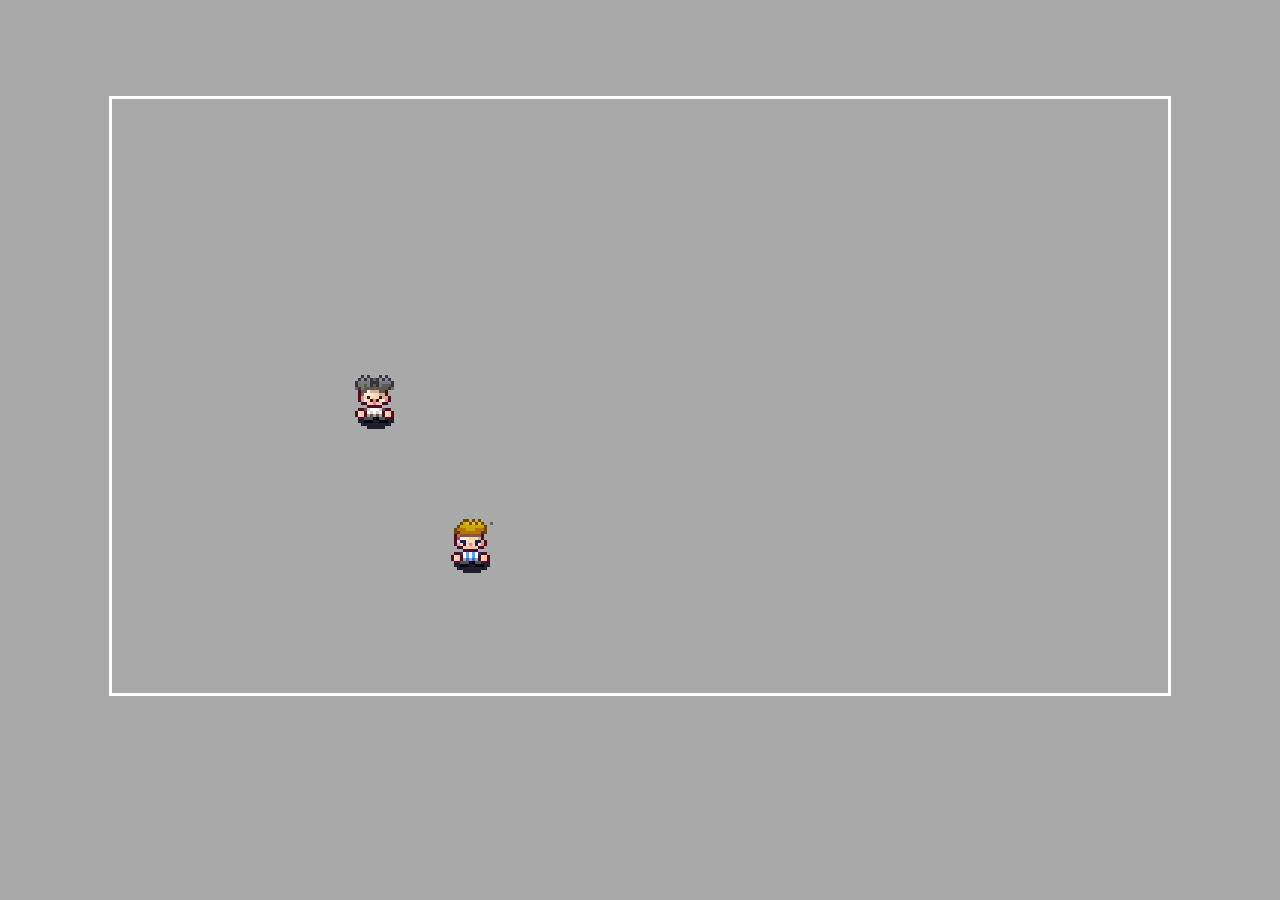
<file: index.html>
<!DOCTYPE html>
<html>
<head>
    <title>Pirmas RPG Zaidimas</title>
    <link href="styles.css" type="text/css" rel="stylesheet">
    </head>
    <body>
    <div class="game-container">
     <canvas class="game-canvas" width="352" height="198"></canvas>
    </div>

    <!--Scriptai-->
    <script src="Overworld.js"></script>
    <script src="GameObject.js"></script>
    <script src="Sprite.js"></script>
    <script src="OverworldMap.js"></script>
    <script src="init.js"></script>
   </body>
</html>
</file>
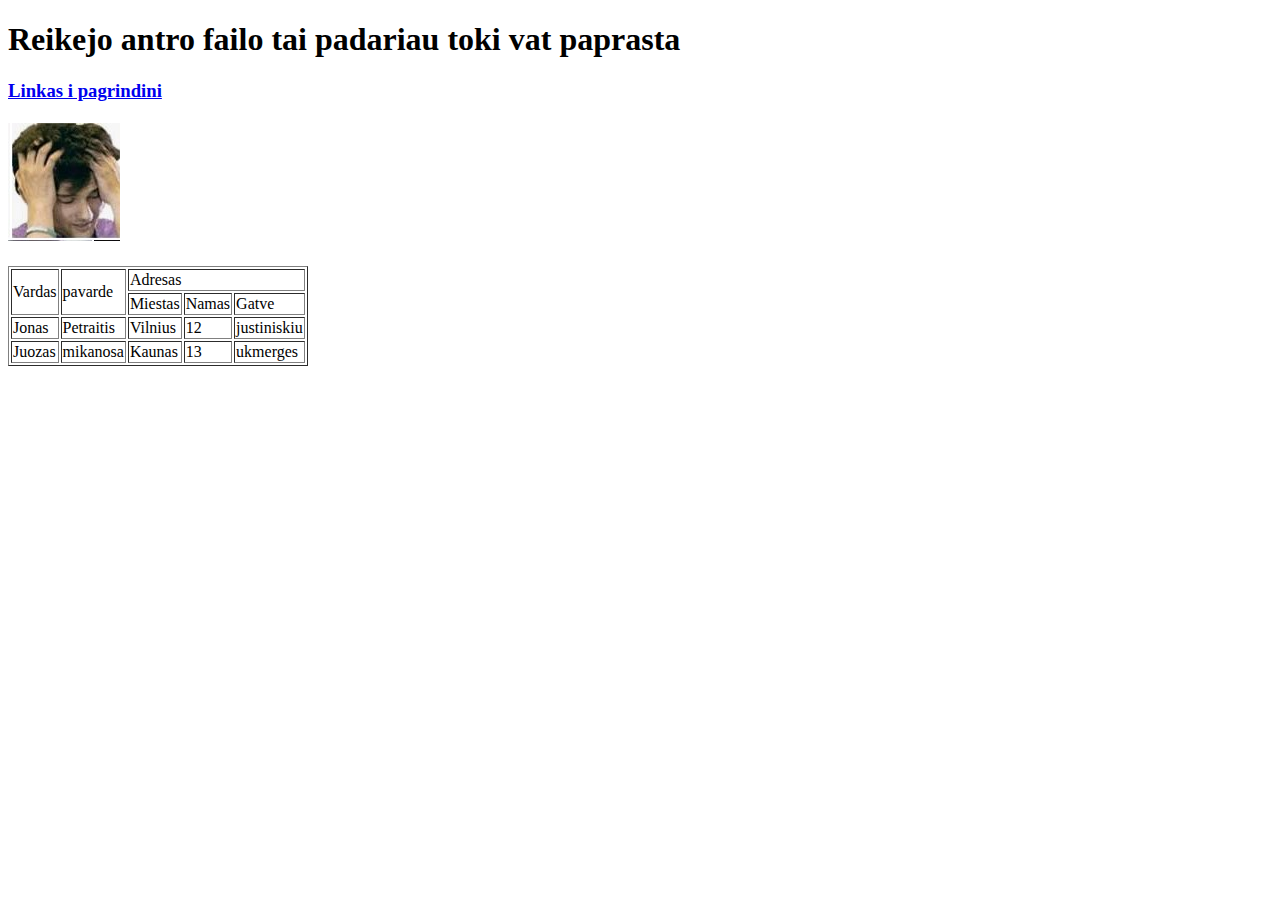
<file: 2failas.html>
<!doctype html>
<html>
    <head><title>Pirmas puslapis</title>
    </head>
<body><h1>Reikejo antro failo tai padariau toki vat paprasta</h1></html>
<h3><a href="file:///C:/Users/Reaper/Desktop/Klas%C4%97s%20darbas/Linkai.html">Linkas i pagrindini</a></h3>
<h4><img src="images/Screenshot_16.jpg"></h4>
<table border="1">
    <tr>
        <td rowspan="2">Vardas</td>
        <td rowspan="2">pavarde</td>
        <td colspan="3">Adresas</tr>
     <tr>
        <td>Miestas</td>
        <td>Namas</td>
        <td>Gatve</td></tr>
     <tr>
     <td>Jonas</td>
     <td>Petraitis</td>
     <td>Vilnius</td>
     <td>12</td>
     <td>justiniskiu</td>  
     </tr>
     <tr>
     <td>Juozas</td>
     <td>mikanosa</td>
     <td>Kaunas</td>
     <td>13</td>
     <td>ukmerges</td></tr></table>
</file>
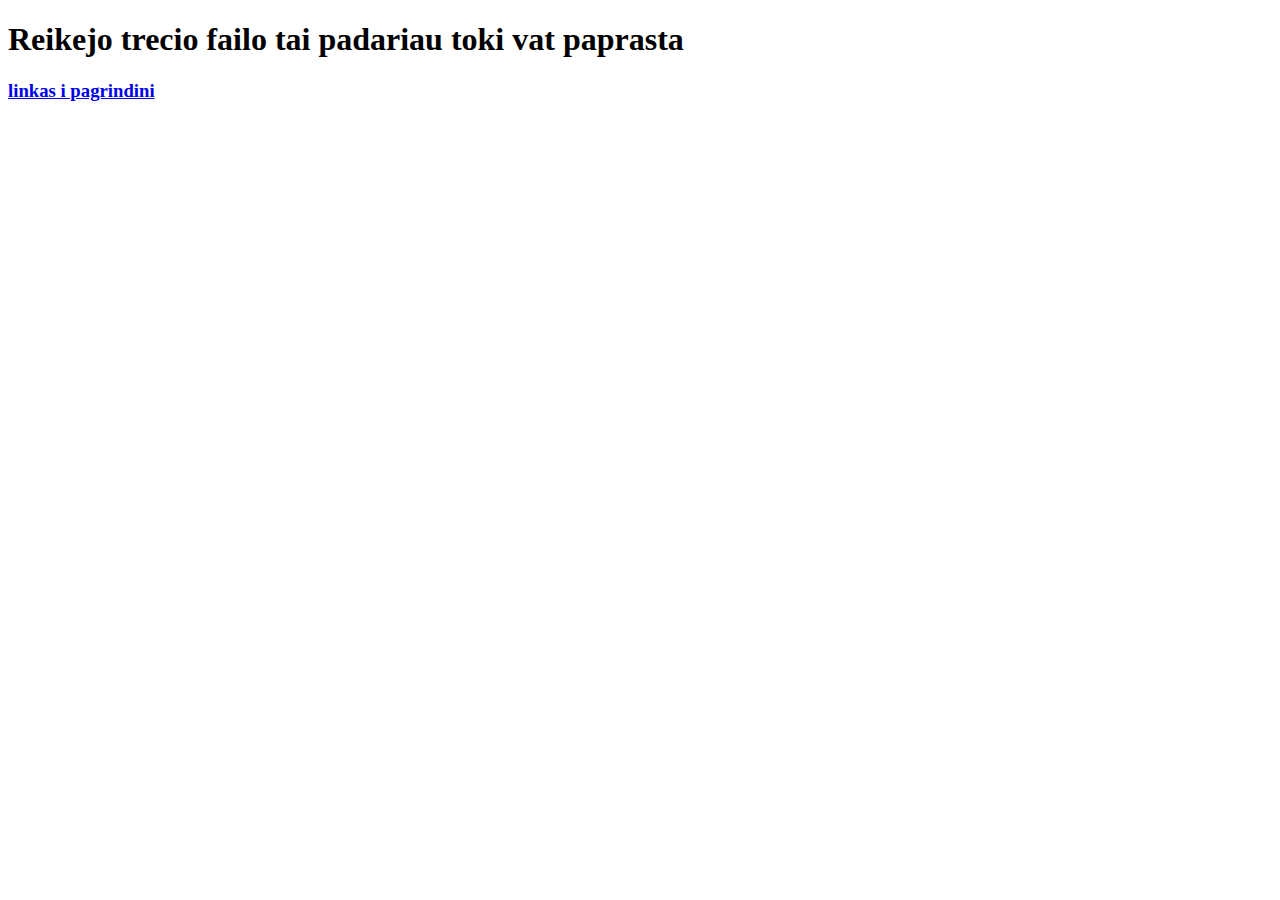
<file: 3failas.html>
<!doctype html>
<html>
    <head><title>Pirmas puslapis</title></head>
    <body><h1>Reikejo trecio failo tai padariau toki vat paprasta</h1>
        <h3>
            <p><a href="file:///C:/Users/Reaper/Desktop/Klas%C4%97s%20darbas/Linkai.html">linkas i pagrindini</a></p>
        </h3>
</file>
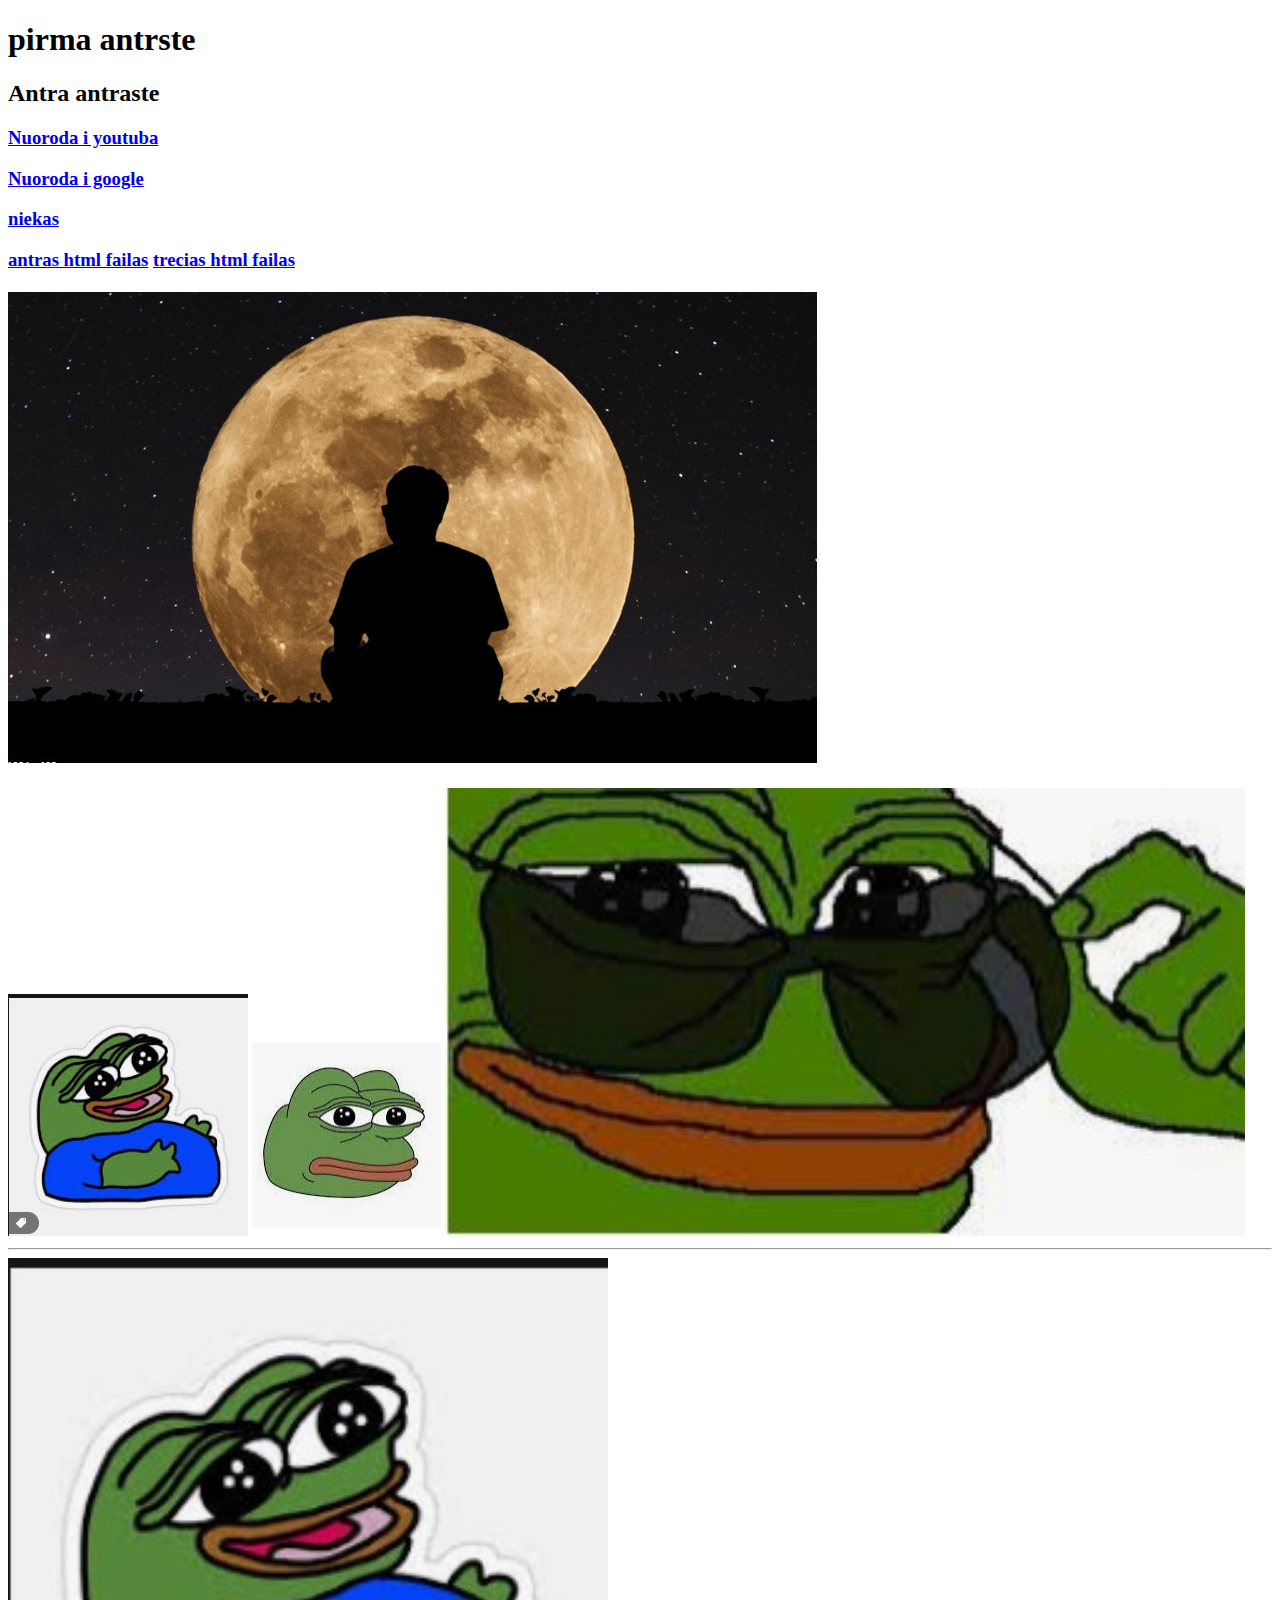
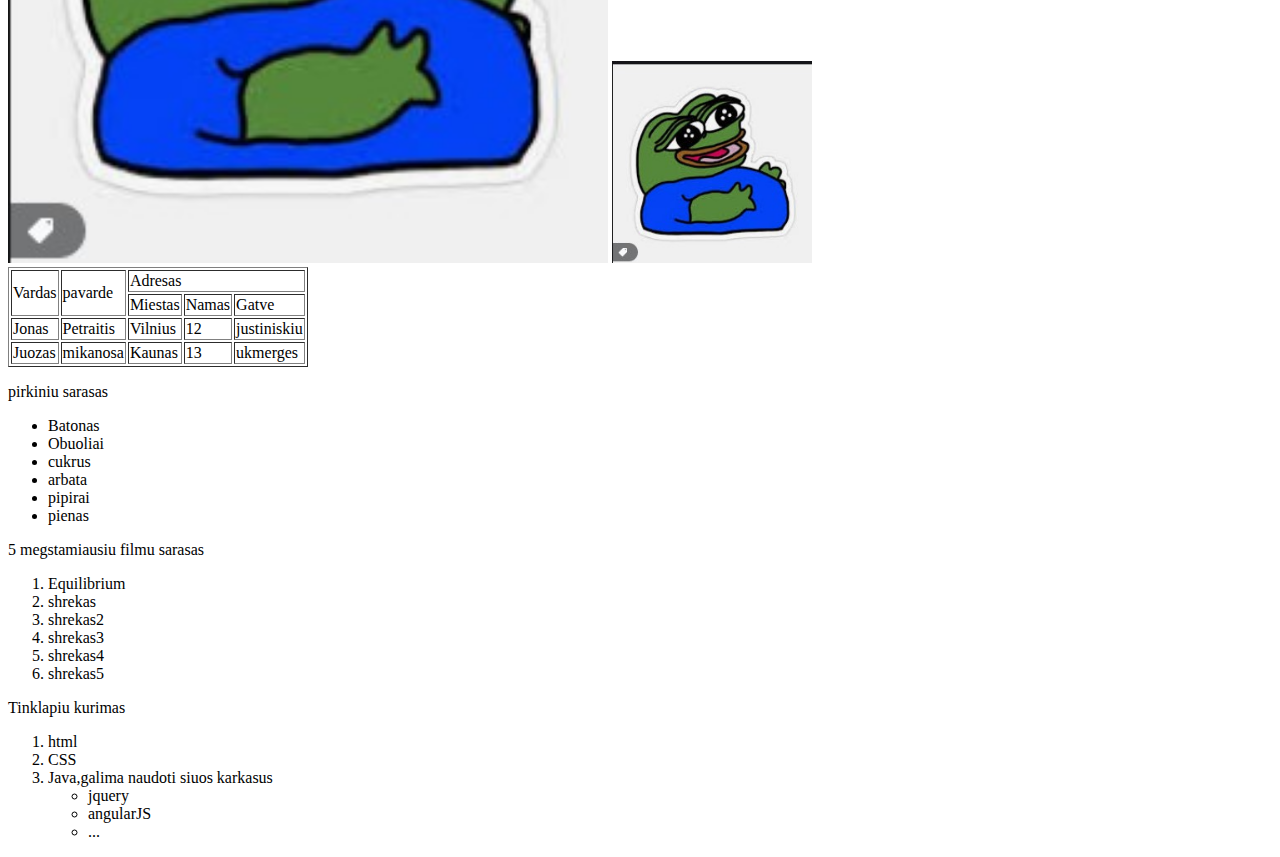
<file: Linkai.html>
<!doctype html>
<html>
    <head>
        <title>Puslapio linkai</title>
    </head>
    <body><h1>pirma antrste</h1>
          <h2>Antra antraste</h2>
          <h3><p><a href="https://www.youtube.com/">Nuoroda i youtuba</a></p>
         <a href="https://www.google.com/" target="_blank">Nuoroda i google</a></p>
         <a href="#">niekas</a></p>
   
         <a href="file:///C:/Users/Reaper/Desktop/Klas%C4%97s%20darbas/2failas.html">antras html failas</a>
         <a href="file:///C:/Users/Reaper/Desktop/Klas%C4%97s%20darbas/3failas.html">trecias html failas</a> 
</h3>
<h4><img src="images/Screenshot_9.jpg"></h4>
    <picture>
        <img src="images/Screenshot_5.jpg" alt="Pepe" style="width:auto;">
    </picture>
     <a href="https://www.google.com/"><img src="images/Screenshot_12.jpg"></a>
     </h4>
     <a href="images/Screenshot_13.jpg"> <img src="images/Screenshot_13.jpg" width="800" alt="picture"> </a>

     <hr><img src="images/Screenshot_5.jpg" width="600"/>
         <img src="images/Screenshot_5.jpg" width="200"/></hr>
       <table border="1">
       <tr>
           <td rowspan="2">Vardas</td>
           <td rowspan="2">pavarde</td>
           <td colspan="3">Adresas</tr>
        <tr>
           <td>Miestas</td>
           <td>Namas</td>
           <td>Gatve</td></tr>
        <tr>
        <td>Jonas</td>
        <td>Petraitis</td>
        <td>Vilnius</td>
        <td>12</td>
        <td>justiniskiu</td>  
        </tr>
        <tr>
        <td>Juozas</td>
        <td>mikanosa</td>
        <td>Kaunas</td>
        <td>13</td>
        <td>ukmerges</td></tr>
        
        
        </table>
        
        <div title="Pirkiniu sarasas"class="aplankas"></div>
        <p title="Pragrafas">pirkiniu sarasas</p>
        <ul class="sarasas">
        <li class="Elementas raudonas">Batonas</li>
        <li class="Elementas raudonas">Obuoliai</li>
        <li class="Elementas raudonas">cukrus</li>
        <li class="Elementas raudonas">arbata</li>
        <li class="Elementas raudonas">pipirai</li>
        <li class="Elementas raudonas" id="unikalus_elementas">pienas</li></ul>


        <div title="5 megstamiausiu filmu sarasas"class="aplankas"></div>
        <p title="Pragrafas">5 megstamiausiu filmu sarasas</p>
        <ol class="sarasas">
        <li class="Elementas raudonas">Equilibrium</li>
        <li class="Elementas raudonas">shrekas</li>
        <li class="Elementas raudonas">shrekas2</li>
        <li class="Elementas raudonas">shrekas3</li>
        <li class="Elementas raudonas">shrekas4</li>
        <li class="Elementas raudonas" id="unikalus_elementas">shrekas5</li></ol>


        
        <div title="5 megstamiausiu filmu sarasas"class="aplankas"></div>
        <p title="Pragrafas">Tinklapiu kurimas</p>
        <p> <title>Frontend, naudojimos technologijos</title></p>
        <ol class="sarasas">
        <li class="Elementas raudonas">html</li>
        <li class="Elementas raudonas">CSS</li>
        <li class="Elementas raudonas">Java,galima naudoti siuos karkasus</li>
        <ul><li class="Elementas raudonas">jquery</li>
        <li class="Elementas raudonas">angularJS</li>
        <li class="Elementas raudonas" id="unikalus_elementas">...</li></ol></ul>










    </body>
</file>
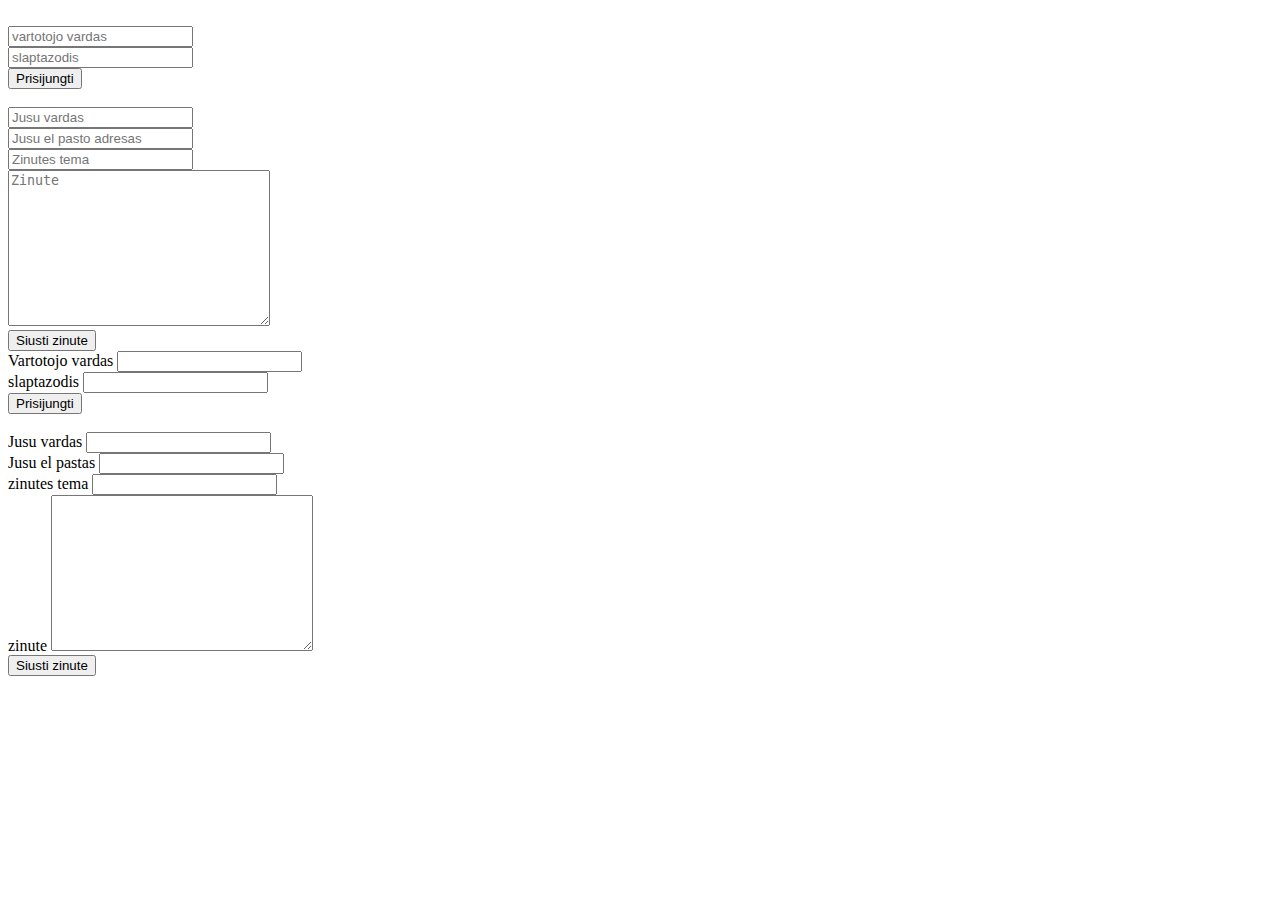
<file: Testinimui.html>
<!doctype html>
<html>
    <head><title>Testinimui</title> </head>
    <body>
        <form action="#" method="post" target="_blank"></form>
        <br>
        <input name="Vartotojo Vardas" type="text" placeholder="vartotojo vardas">
        <br>
        <input name="slaptazodis" type="text" placeholder="slaptazodis"/>
        <br>
        <input value="Prisijungti" type="button"/>



        <form action="#" method="post" target="_blank"></form>
        <br>
        <input name="Jusu vardas" type="text" placeholder="Jusu vardas">
        <br>
        <input name="Jusu el pasto adresas" type="text" placeholder="Jusu el pasto adresas"/>
        <br>
        <input name="zinutes tema" type="text" placeholder="Zinutes tema"/>
        <br>
        <textarea name="message" rows="10" cols="30" placeholder="Zinute"></textarea>
        <br>
        <input value="Siusti zinute" type="button"/>

        
        <form action="#" method="post" target="_blank"></form>
        <label for="fn">Vartotojo vardas</label>
        <input name="Vartotojo Vardas" type="text" id="vartotojo vardas">
        <br>
        <label for="fn">slaptazodis</label>
        <input name="slaptazodis" type="text" id="slaptazodis"/>
        <br>
        <input value="Prisijungti" type="button"/>

        <form action="#" method="post" target="_blank"></form>
        <br>
        <label for="fn">Jusu vardas</label>
        <input name="Jusu vardas" type="text" id="Jusu vardas">
        <br>
        <label for="fn">Jusu el pastas</label>
        <input name="Jusu el pasto adresas" type="text" id="Jusu el pasto adresas"/>
        <br>
        <label for="fn">zinutes tema</label>
        <input name="zinutes tema" type="text" id="Zinutes tema"/>
        <br>
        <label for="fn">zinute</label>
        <textarea name="message" rows="10" cols="30" id="Zinute"></textarea>
        <br>
        <input value="Siusti zinute" type="button"/>


        




      










    </body>















</html>
</file>
<file: styles.css>
*{
    box-sizing: border-box;
}
body {
    background:darkgrey;
    padding: 0;
    margin: 0;
    overflow: hidden;
}
.game-container{
    position: relative;
    width: 352px;
    height: 198px;
    margin: 0 auto;
    outline: 1px solid white;

    transform: scale(3) translateY(50%);

}
.game-container canvas{
    image-rendering: pixelated;
}
</file>
